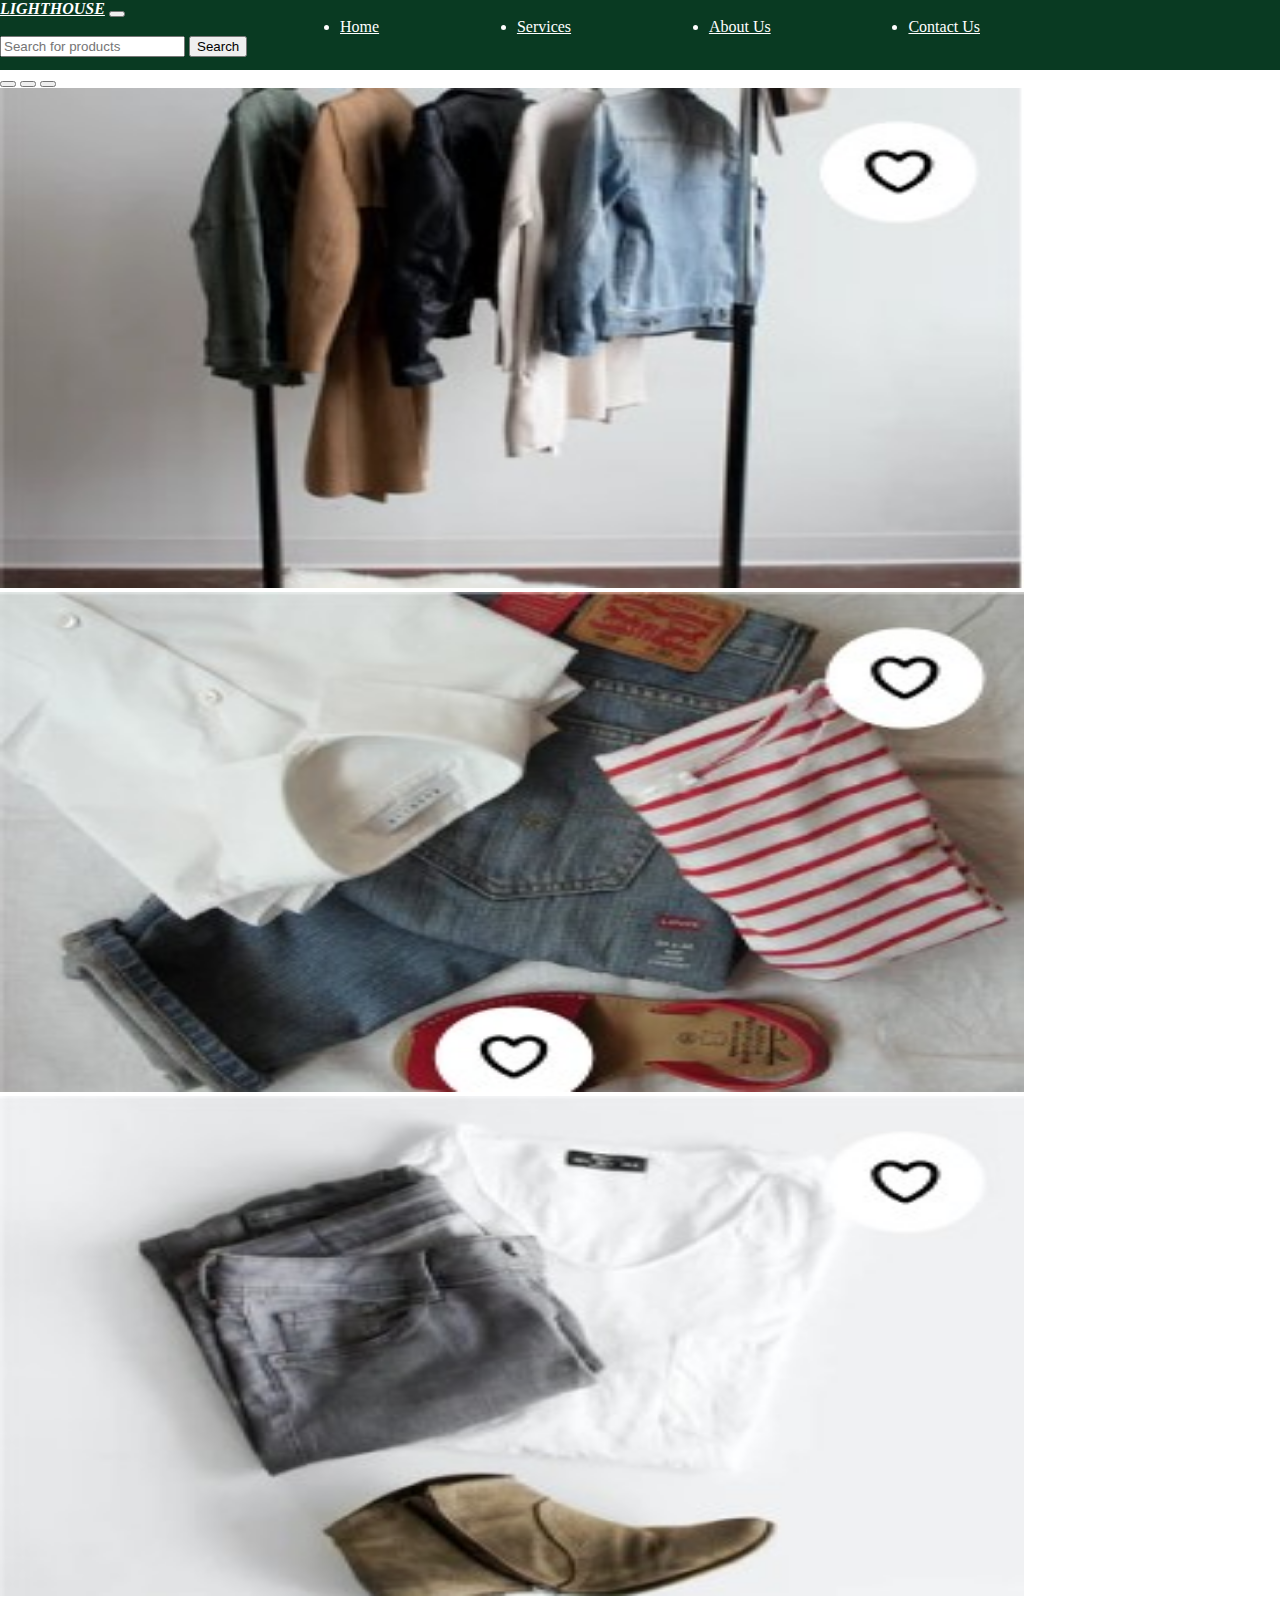
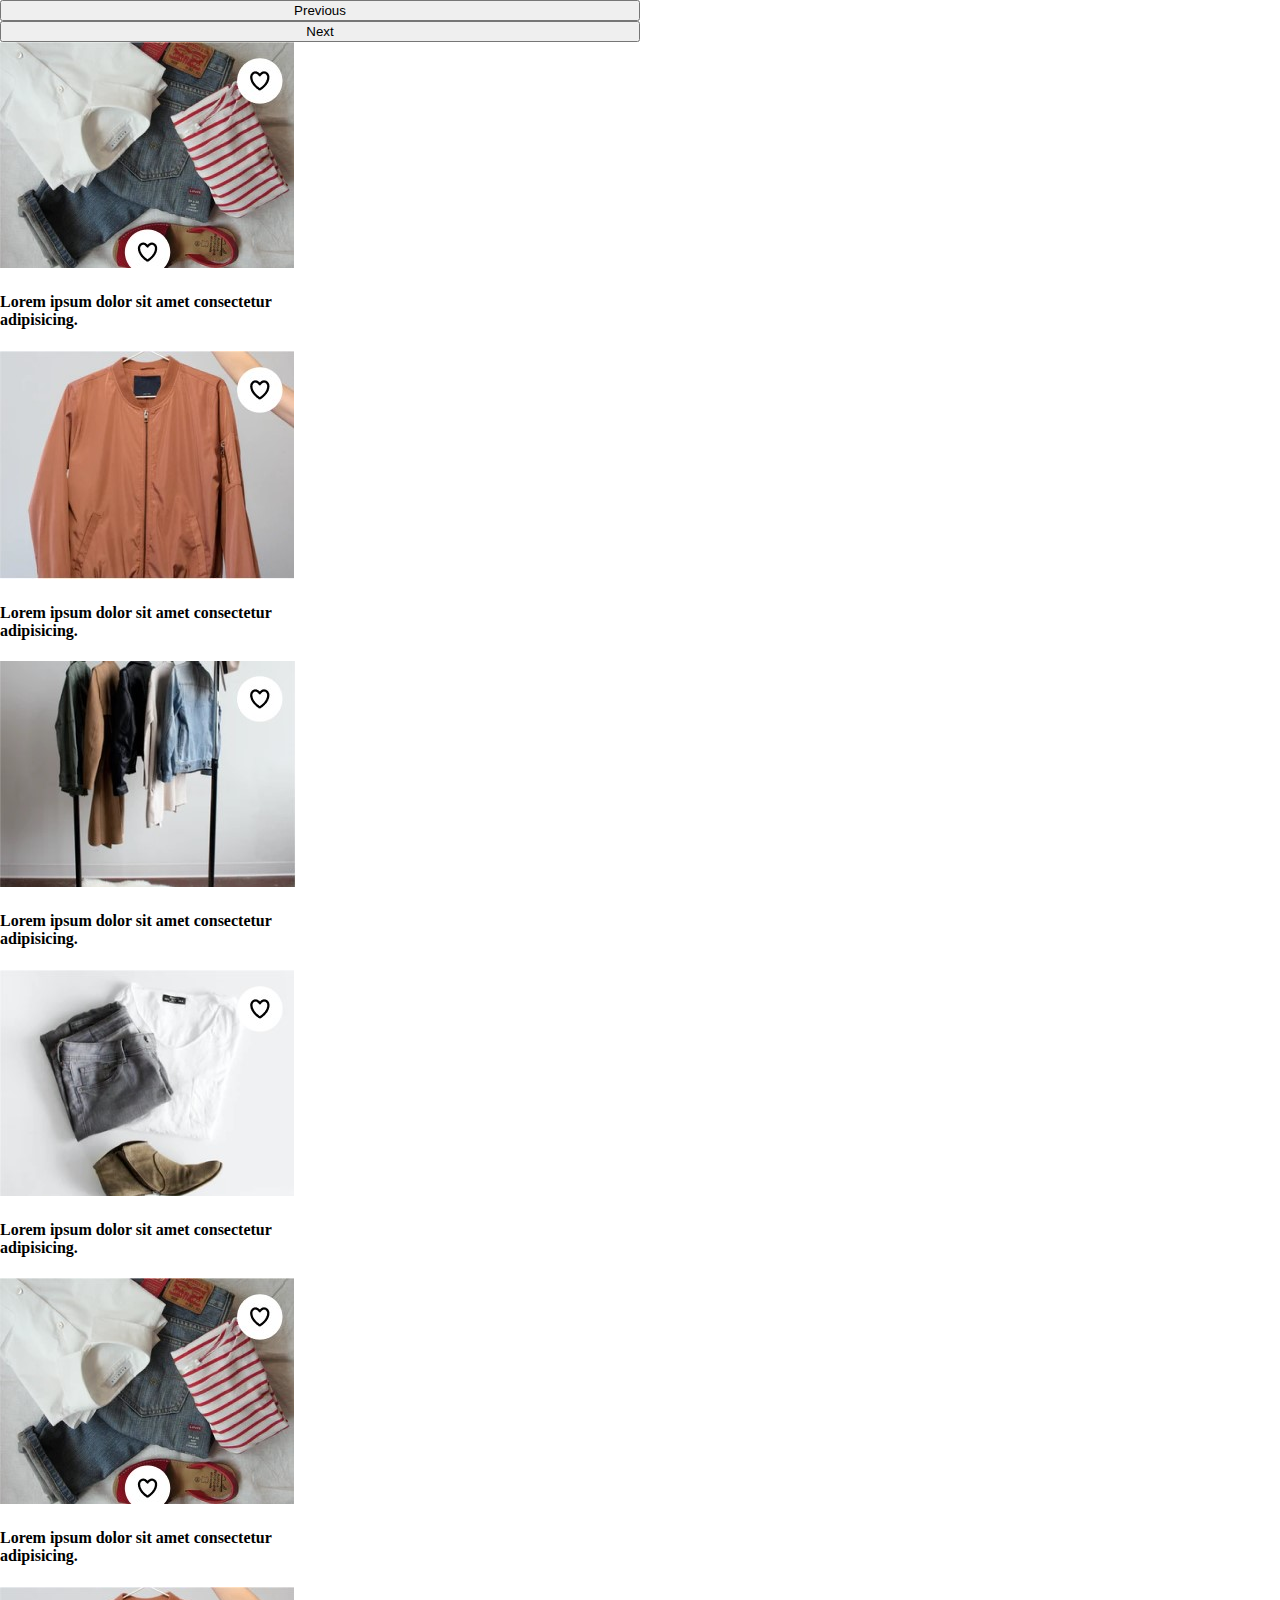
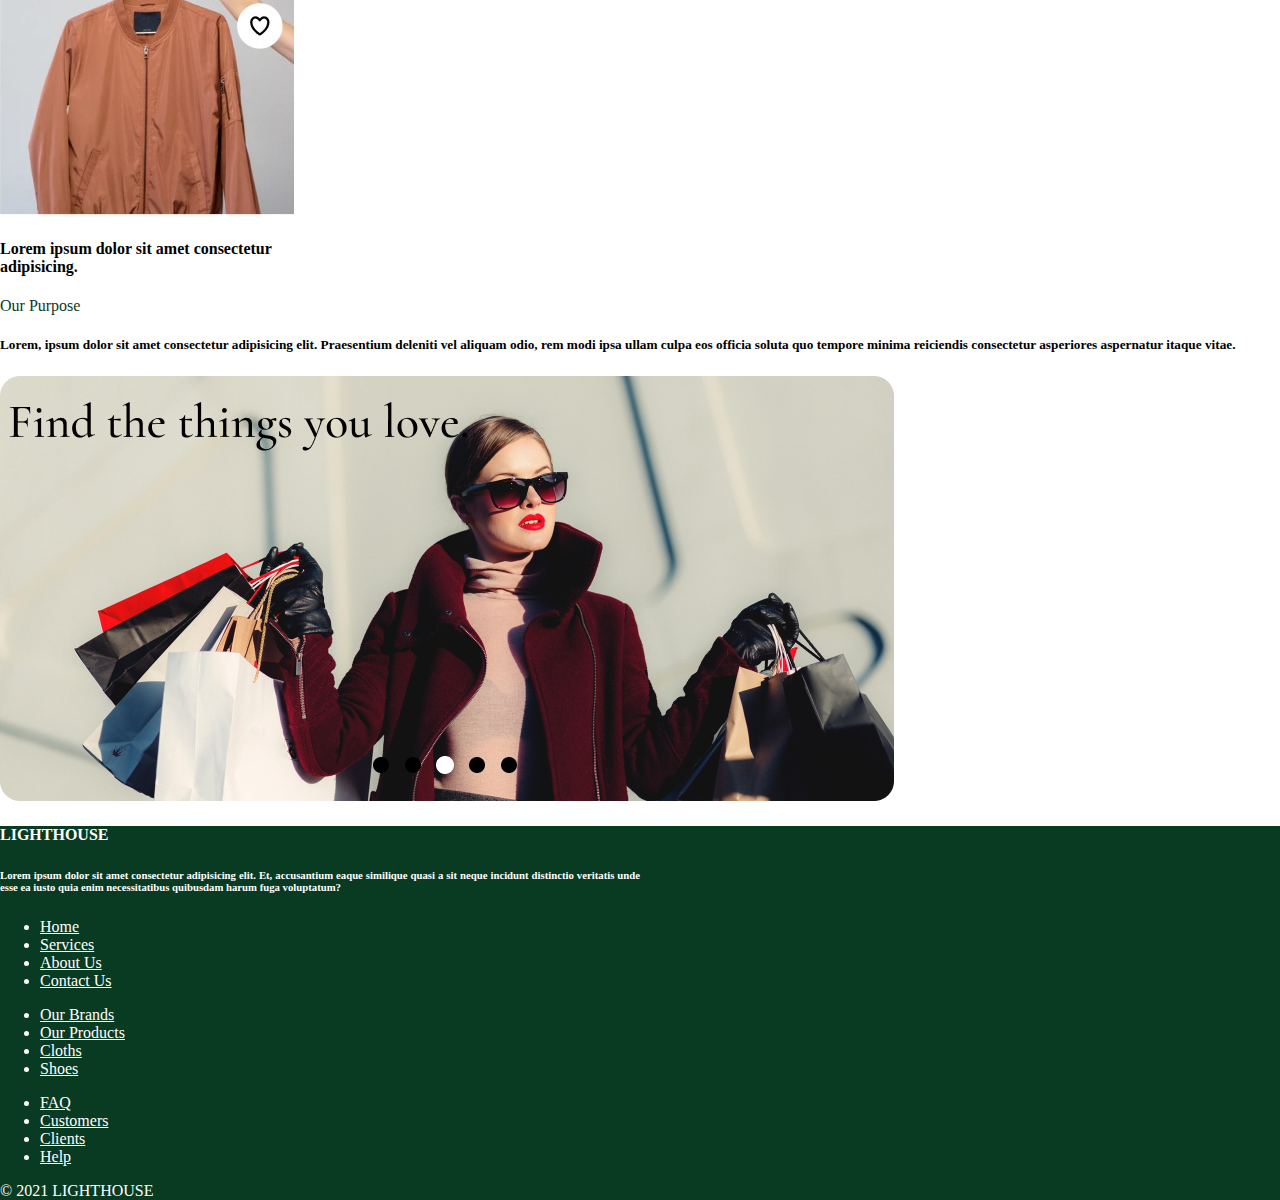
<file: index.html>
<!DOCTYPE html>
<html lang="en">
<head>
    <meta charset="UTF-8">
    <meta http-equiv="X-UA-Compatible" content="IE=edge">
    <meta name="viewport" content="width=device-width, initial-scale=1.0">
    <link rel="stylesheet" href="https://pro.fontawesome.com/releases/v5.10.0/css/all.css" 
    integrity="sha384-AYmEC3Yw5cVb3ZcuHtOA93w35dYTsvhLPVnYs9eStHfGJvOvKxVfELGroGkvsg+p" crossorigin="anonymous"/>
    <link rel="stylesheet" href="https://cdn.jsdelivr.net/npm/bootstrap@5.1.3/dist/css/bootstrap.min.css"
     integrity="sha384-1BmE4kWBq78iYhFldvKuhfTAU6auU8tT94WrHftjDbrCEXSU1oBoqyl2QvZ6jIW3" crossorigin="anonymous">
     <script src="https://cdn.jsdelivr.net/npm/bootstrap@5.0.2/dist/js/bootstrap.bundle.min.js" 
     integrity="sha384-MrcW6ZMFYlzcLA8Nl+NtUVF0sA7MsXsP1UyJoMp4YLEuNSfAP+JcXn/tWtIaxVXM" crossorigin="anonymous"></script>
     <link rel="stylesheet" href="styles/style.css">
    <title>Fashion</title>
</head>
<body>

    <!--navigation bar-->
    <nav class="navbar navbar-expand-lg px-5">
        <div class="container-fluid">
          <a class="navbar-brand" href="index.html">LIGHTHOUSE</a>
          <button class="navbar-toggler navbar-light bg-light" type="button" data-bs-toggle="collapse" data-bs-target="#navbarSupportedContent" aria-controls="navbarSupportedContent" aria-expanded="false" aria-label="Toggle navigation">
            <span class="navbar-toggler-icon"></span>
          </button>
          <div class="collapse navbar-collapse" id="navbarSupportedContent">
            <ul class="navbar-nav me-auto mb-2 mb-lg-0">
              <li class="nav-item">
                <a class="nav-link active" aria-current="page" href="index.html">Home</a>
              </li>
              <li class="nav-item">
                <a class="nav-link" href="./src/services.html">Services</a>
              </li>
              <li class="nav-item">
                <a class="nav-link" href="./src/aboutus.html">About Us</a>
              </li>
              <li class="nav-item">
                <a class="nav-link" href="./src/contactus.html">Contact Us</a>
              </li>
              </ul>
              <form class="d-flex">
                <input class="form-control me-2" type="search" placeholder="Search for products" aria-label="Search">
                <button class="btn btn-outline-success" type="submit">Search</button>
              </form>
            </div>
        </div>
    </nav>

    <!--hero section-->
    <section>
        <div class="container-fluid py-5">
            

            <div id="carouselExampleIndicators" class="carousel slide" data-bs-ride="carousel">
                <div class="carousel-indicators">
                  <button type="button" data-bs-target="#carouselExampleIndicators" data-bs-slide-to="0" class="active" aria-current="true" aria-label="Slide 1"></button>
                  <button type="button" data-bs-target="#carouselExampleIndicators" data-bs-slide-to="1" aria-label="Slide 2"></button>
                  <button type="button" data-bs-target="#carouselExampleIndicators" data-bs-slide-to="2" aria-label="Slide 3"></button>
                </div>
                <div class="carousel-inner">
                  <div class="carousel-item active">
                    <img src="images/you-may1.jpg" class="d-block w-80" alt="cloth">
                  </div>
                  <div class="carousel-item">
                    <img src="images/you-may2.jpg" class="d-block w-80" alt="cloth">
                  </div>
                  <div class="carousel-item">
                    <img src="images/you-may4.jpg" class="d-block w-80" alt="cloth">
                  </div>
                </div>
                <button class="carousel-control-prev" type="button" data-bs-target="#carouselExampleIndicators" data-bs-slide="prev">
                  <span class="carousel-control-prev-icon" aria-hidden="true"></span>
                  <span class="visually-hidden">Previous</span>
                </button>
                <button class="carousel-control-next" type="button" data-bs-target="#carouselExampleIndicators" data-bs-slide="next">
                  <span class="carousel-control-next-icon" aria-hidden="true"></span>
                  <span class="visually-hidden">Next</span>
                </button>
              </div>


        </div>
    </section>

    <!--products and services-->

    <section class="products" >
        <div class="container-fluid">
            <div class="d-flex flex-wrap justify-content-around p-5 pb-0">
              <div class="card my-5" style="width: 20rem;">
                <img src="images/you-may2.jpg" class="card-img-top" alt="cloth">
                <div class="card-body">
                  <p class="card-text"><h4>Lorem ipsum dolor sit amet consectetur adipisicing.</h4></p>
                </div>
              </div>
            
              <div class="card my-5" style="width: 20rem;">
                <img src="images/you-may3.jpg" class="card-img-top" alt="cloth">
                <div class="card-body">
                  <p class="card-text"><h4>Lorem ipsum dolor sit amet consectetur adipisicing.</h4></p>
                </div>
              </div>

              <div class="card my-5" style="width: 20rem;">
                  <img src="images/you-may1.jpg" class="card-img-top" alt="cloth">
                  <div class="card-body">
                    <p class="card-text"><h4>Lorem ipsum dolor sit amet consectetur adipisicing.</h4></p>
                  </div>
                </div>

                <div class="card my-5" style="width: 20rem;">
                  <img src="images/you-may4.jpg" class="card-img-top" alt="cloth">
                  <div class="card-body">
                    <p class="card-text"><h4>Lorem ipsum dolor sit amet consectetur adipisicing.</h4></p>
                  </div>
                </div>
              
                <div class="card my-5" style="width: 20rem;">
                  <img src="images/you-may2.jpg" class="card-img-top" alt="cloth">
                  <div class="card-body">
                    <p class="card-text"><h4>Lorem ipsum dolor sit amet consectetur adipisicing.</h4></p>
                  </div>
                </div>
  
                <div class="card my-5" style="width: 20rem;">
                    <img src="images/you-may3.jpg" class="card-img-top" alt="cloth">
                    <div class="card-body">
                      <p class="card-text"><h4>Lorem ipsum dolor sit amet consectetur adipisicing.</h4></p>
                    </div>
                  </div>
                
            </div>
        </div>
    </section>

<!--purpose-->
    <section>
        <div class="container-fluid p-5 pt-0 ">
          <p class="text-center p-3 pb-5 display-6 fw-bold" style="color: rgb(9, 58, 34);">Our Purpose</p>
          <div class="d-flex flex-column flex-md-row">
            <div class="purpose-text pe-2" style="width: 100%;">
              <h5 class="lh-lg fs-5 fs-md-4">Lorem, ipsum dolor sit amet consectetur adipisicing elit. Praesentium deleniti vel aliquam odio, rem modi ipsa 
                ullam culpa eos officia soluta quo tempore minima reiciendis consectetur asperiores aspernatur itaque vitae.</h5>
            </div>
            <div class="purpose-img" style="width: 100%;">
              <img src="images/Hero_section.png" class="img-fluid" alt="fashion">
            </div>
          </div>
        </div>
    </section>

  <!--footer-->
  <footer>
    <div class="container-fluid" style="background-color:rgb(9, 58, 34); color:white;">
      <div class="d-flex flex-row p-5">
        <div class="footer-content"  style="width: 50%;">
          <h4><b>LIGHTHOUSE</b></h4>
          <h6 class="lh-lg" style="text-align: justify;">Lorem ipsum dolor sit amet consectetur adipisicing elit.
             Et, accusantium eaque similique quasi a sit neque incidunt distinctio veritatis unde
              esse ea iusto quia enim necessitatibus quibusdam harum fuga voluptatum?</h6>
            
             <div class="icons" style="font-size: 30px;">
              <a href="#"><i class="fab fa-facebook p-3 ps-md-0"></i></a>
              <a href="#"><i class="fab fa-twitter p-3"></i></a>
              <a href="#"><i class="fab fa-instagram p-3"></i></a>
              <a href="#"><i class="fab fa-youtube p-3" ></i></a>
            </div>
        
        </div>
             <div class="d-flex justify-content-between ms-5"  style="width: 50%;">
            <ul class="nav flex-column">
              <li nav-item><a class="nav-link" href="index.html">Home</a></li>
              <li nav-item><a class="nav-link" href="./src/services.html">Services</a></li>
              <li nav-item><a class="nav-link" href="./src/aboutus.html">About Us</a></li>
              <li nav-item><a class="nav-link" href="./src/contactus.html">Contact Us</a></li>
            </ul>

            <ul class="nav flex-column">
              <li nav-item><a class="nav-link" href="#">Our Brands</a></li>
              <li nav-item><a class="nav-link" href="#">Our Products</a></li>
              <li nav-item><a class="nav-link" href="#">Cloths</a></li>
              <li nav-item><a class="nav-link" href="#">Shoes</a></li>
            </ul>

            <ul class="nav flex-column">
              <li nav-item><a class="nav-link" href="#">FAQ</a></li>
              <li nav-item><a class="nav-link" href="#">Customers</a></li>
              <li nav-item><a class="nav-link" href="#"> Clients</a></li>
              <li nav-item><a class="nav-link" href="#">Help</a></li>
            </ul>
            </div>
      </div>
      <p class="text-center py-2 px-0">&copy 2021 LIGHTHOUSE</p>
    </div>
  </footer>
</body>
</html>
</file>
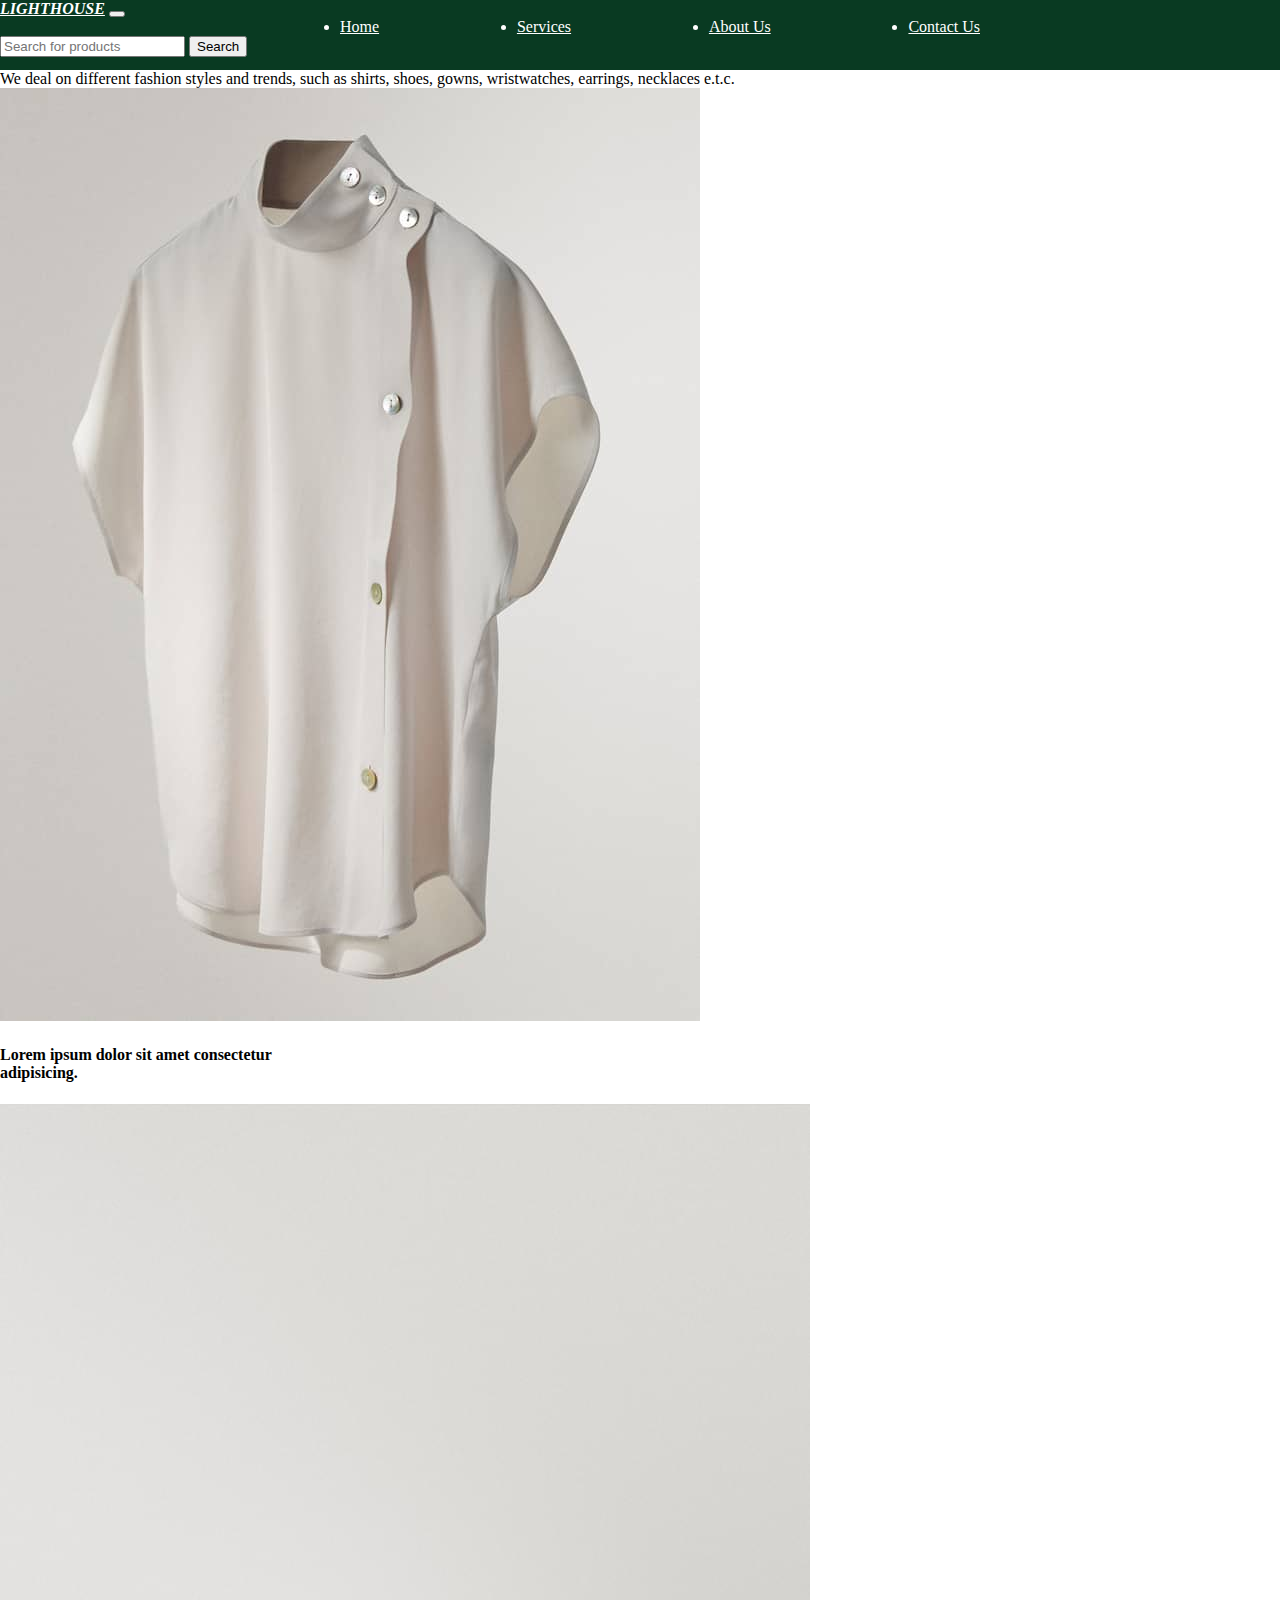
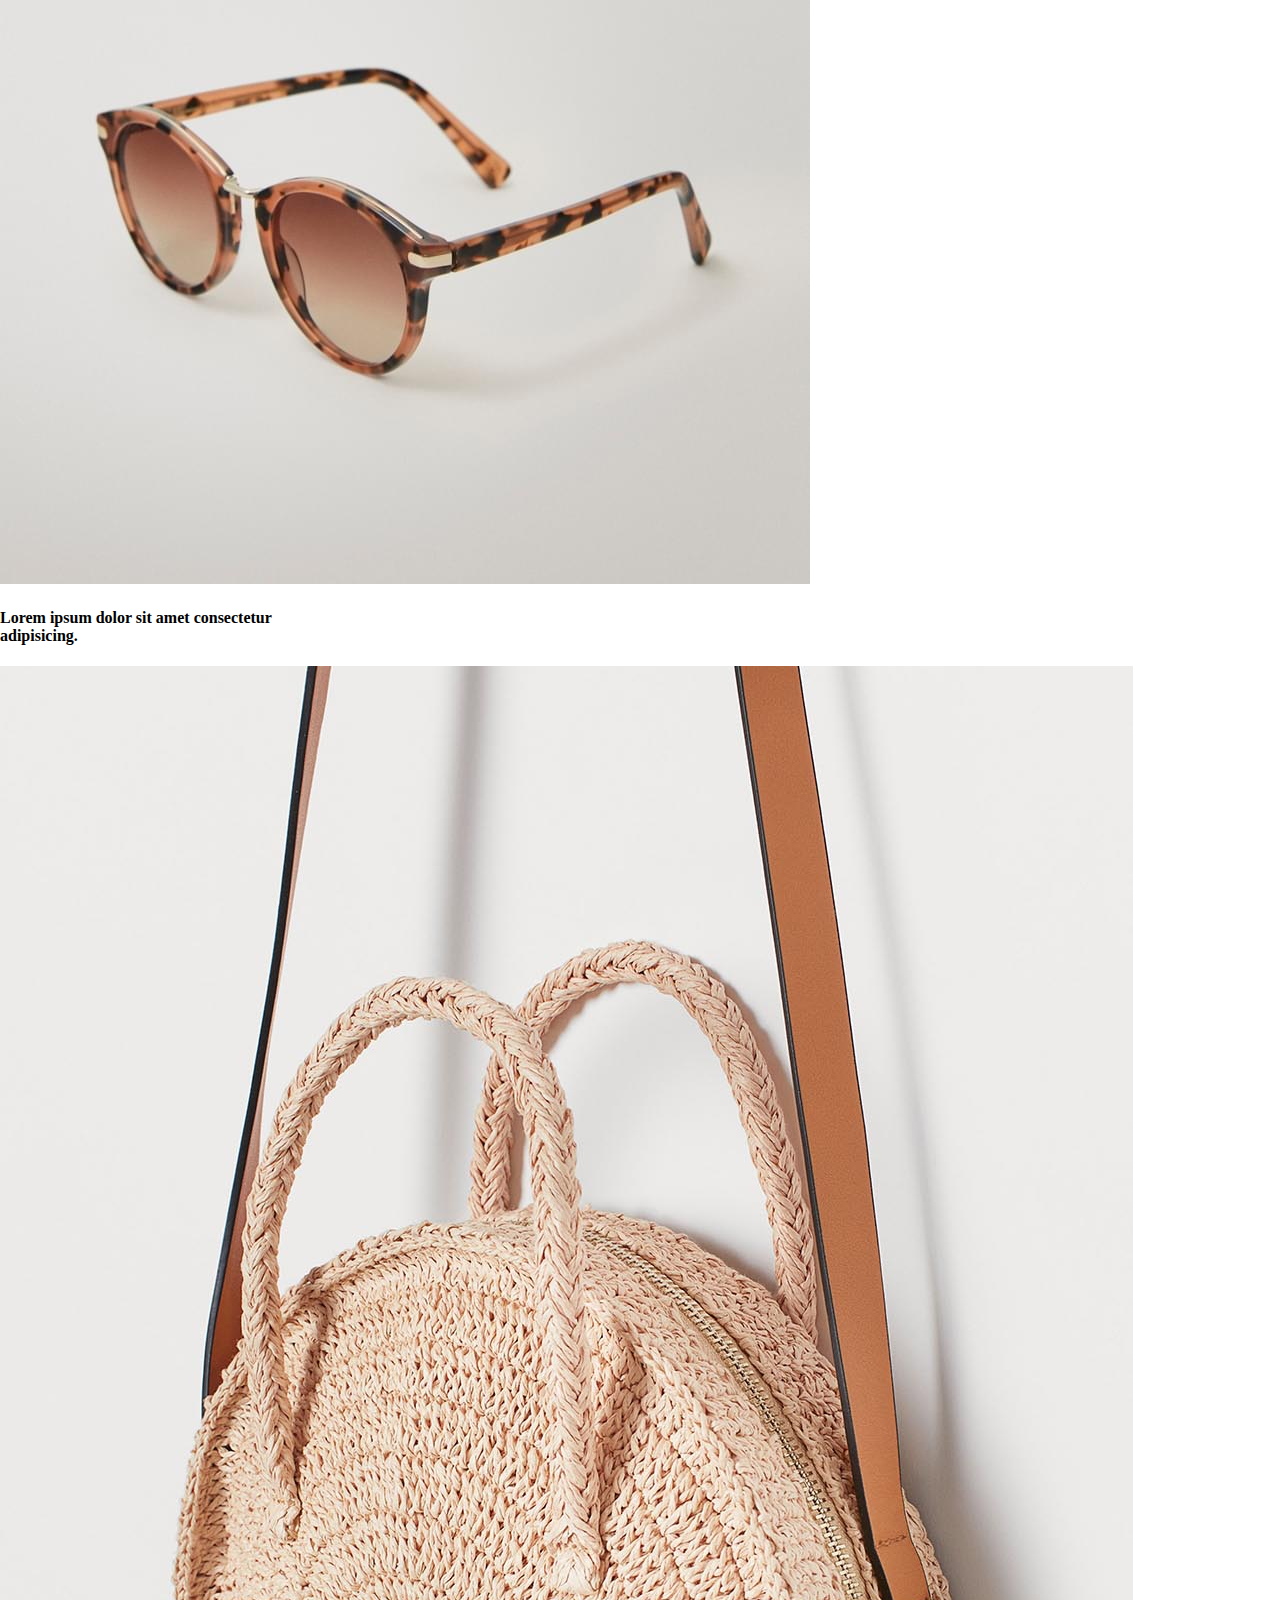
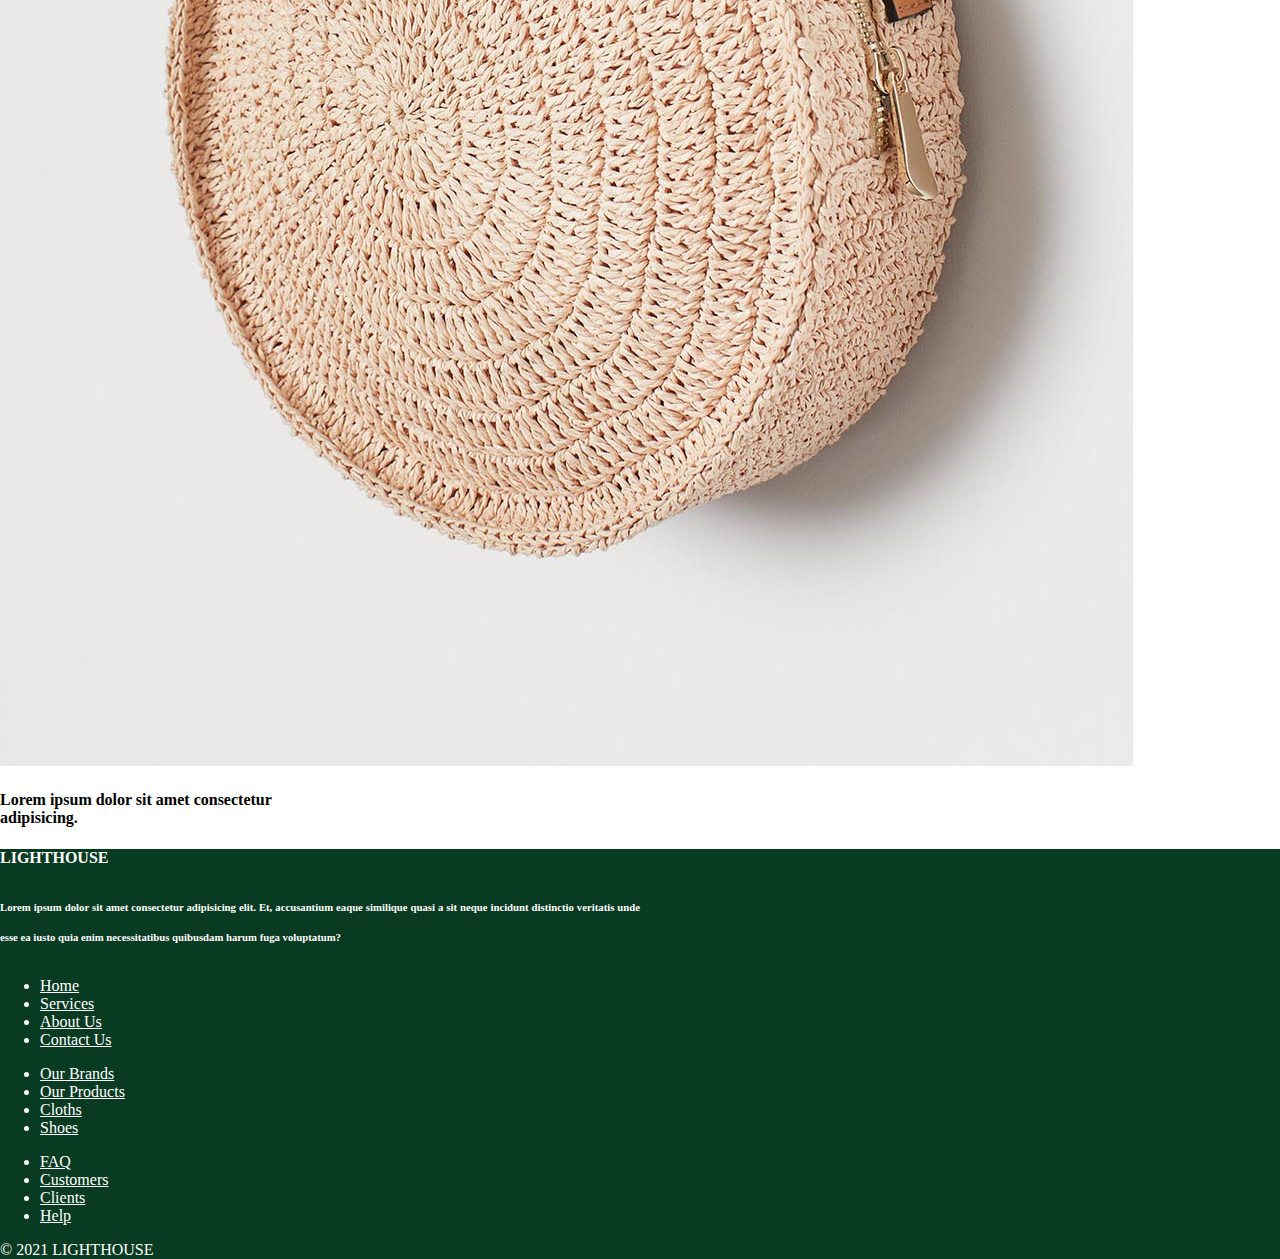
<file: src/aboutus.html>
<!DOCTYPE html>
<html lang="en">
<head>
    <meta charset="UTF-8">
    <meta http-equiv="X-UA-Compatible" content="IE=edge">
    <meta name="viewport" content="width=device-width, initial-scale=1.0">
    <link rel="stylesheet" href="https://pro.fontawesome.com/releases/v5.10.0/css/all.css" 
    integrity="sha384-AYmEC3Yw5cVb3ZcuHtOA93w35dYTsvhLPVnYs9eStHfGJvOvKxVfELGroGkvsg+p" crossorigin="anonymous"/>
    <link rel="stylesheet" href="https://cdn.jsdelivr.net/npm/bootstrap@5.1.3/dist/css/bootstrap.min.css"
     integrity="sha384-1BmE4kWBq78iYhFldvKuhfTAU6auU8tT94WrHftjDbrCEXSU1oBoqyl2QvZ6jIW3" crossorigin="anonymous">
     <script src="https://cdn.jsdelivr.net/npm/bootstrap@5.0.2/dist/js/bootstrap.bundle.min.js" 
     integrity="sha384-MrcW6ZMFYlzcLA8Nl+NtUVF0sA7MsXsP1UyJoMp4YLEuNSfAP+JcXn/tWtIaxVXM" crossorigin="anonymous"></script>
     <link rel="stylesheet" href="../styles/style.css">
    <title>Fashion | About Us</title>
</head>
<body>

    
    <nav class="navbar navbar-expand-lg px-5 ">
        <div class="container-fluid">
          <a class="navbar-brand" href="../index.html">LIGHTHOUSE</a>
          <button class="navbar-toggler navbar-light bg-light" type="button" data-bs-toggle="collapse" data-bs-target="#navbarSupportedContent" aria-controls="navbarSupportedContent" aria-expanded="false" aria-label="Toggle navigation">
            <span class="navbar-toggler-icon"></span>
          </button>
          <div class="collapse navbar-collapse" id="navbarSupportedContent">
            <ul class="navbar-nav me-auto mb-2 mb-lg-0">
              <li class="nav-item">
                <a class="nav-link active" aria-current="page" href="../index.html">Home</a>
              </li>
              <li class="nav-item">
                <a class="nav-link" href="./services.html">Services</a>
              </li>
              <li class="nav-item">
                <a class="nav-link" href="./aboutus.html">About Us</a>
              </li>
              <li class="nav-item">
                <a class="nav-link" href="./contactus.html">Contact Us</a>
              </li>
              </ul>
              <form class="d-flex">
                <input class="form-control me-2" type="search" placeholder="Search for products" aria-label="Search">
                <button class="btn btn-outline-success" type="submit">Search</button>
              </form>
            </div>
        </div>
    </nav>

    <!--products and services-->

    <section class="products" >
      <div class="container-fluid">
        <p class="text-center fs-3 fw-bold p-5 pb-0">We deal on different fashion styles and trends,
          such as shirts, shoes, gowns, wristwatches, earrings, necklaces e.t.c.
        </p>
          <div class="d-flex flex-wrap justify-content-around p-5 pb-0">
            <div class="card my-5" style="width: 20rem;">
              <img src="../images/slide-1.jpg" class="card-img-top" alt="cloth">
              <div class="card-body">
                <p class="card-text"><h4>Lorem ipsum dolor sit amet consectetur adipisicing.</h4></p>
              </div>
            </div>
            
              <div class="card my-5" style="width: 20rem;">
                <img src="../images/slide-2.jpg" class="card-img-top" alt="cloth">
                <div class="card-body">
                  <p class="card-text"><h4>Lorem ipsum dolor sit amet consectetur adipisicing.</h4></p>
                </div>
              </div>

              <div class="card my-5" style="width: 20rem;">
                  <img src="../images/slide-3.jpg" class="card-img-top" alt="cloth">
                  <div class="card-body">
                    <p class="card-text"><h4>Lorem ipsum dolor sit amet consectetur adipisicing.</h4></p>
                  </div>
                </div>
              
          </div>
      </div>
  </section>

  <!--footer-->
  <footer>
    <div class="container-fluid" style="background-color:rgb(9, 58, 34); color:white;">
      <div class="d-flex flex-row p-5">
        <div class="footer-content"  style="width: 50%;">
          <h4><b>LIGHTHOUSE</b></h4>
          <h6 style="line-height: 30px; text-align: justify;">Lorem ipsum dolor sit amet consectetur adipisicing elit.
             Et, accusantium eaque similique quasi a sit neque incidunt distinctio veritatis unde
              esse ea iusto quia enim necessitatibus quibusdam harum fuga voluptatum?</h6>
            
             <div class="icons" style="font-size: 30px;">
              <a href="#"><i class="fab fa-facebook p-3 ps-xl-0"></i></a>
              <a href="#"><i class="fab fa-twitter p-3"></i></a>
              <a href="#"><i class="fab fa-instagram p-3"></i></a>
              <a href="#"><i class="fab fa-youtube p-3" ></i></a>
            </div>
        
        </div>
             <div class="d-flex justify-content-between ms-5"  style="width: 50%;">
            <ul class="nav flex-column">
              <li nav-item><a class="nav-link" href="../index.html">Home</a></li>
              <li nav-item><a class="nav-link" href="./services.html">Services</a></li>
              <li nav-item><a class="nav-link" href="./aboutus.html">About Us</a></li>
              <li nav-item><a class="nav-link" href="./contactus.html">Contact Us</a></li>
            </ul>

            <ul class="nav flex-column">
              <li nav-item><a class="nav-link" href="#">Our Brands</a></li>
              <li nav-item><a class="nav-link" href="#">Our Products</a></li>
              <li nav-item><a class="nav-link" href="#">Cloths</a></li>
              <li nav-item><a class="nav-link" href="#">Shoes</a></li>
            </ul>

            <ul class="nav flex-column">
              <li nav-item><a class="nav-link" href="#">FAQ</a></li>
              <li nav-item><a class="nav-link" href="#">Customers</a></li>
              <li nav-item><a class="nav-link" href="#"> Clients</a></li>
              <li nav-item><a class="nav-link" href="#">Help</a></li>
            </ul>
            </div>
      </div>
      <p class="text-center py-2 px-0">&copy 2021 LIGHTHOUSE</p>
    </div>
  </footer>
    
</body>
</html>
</file>
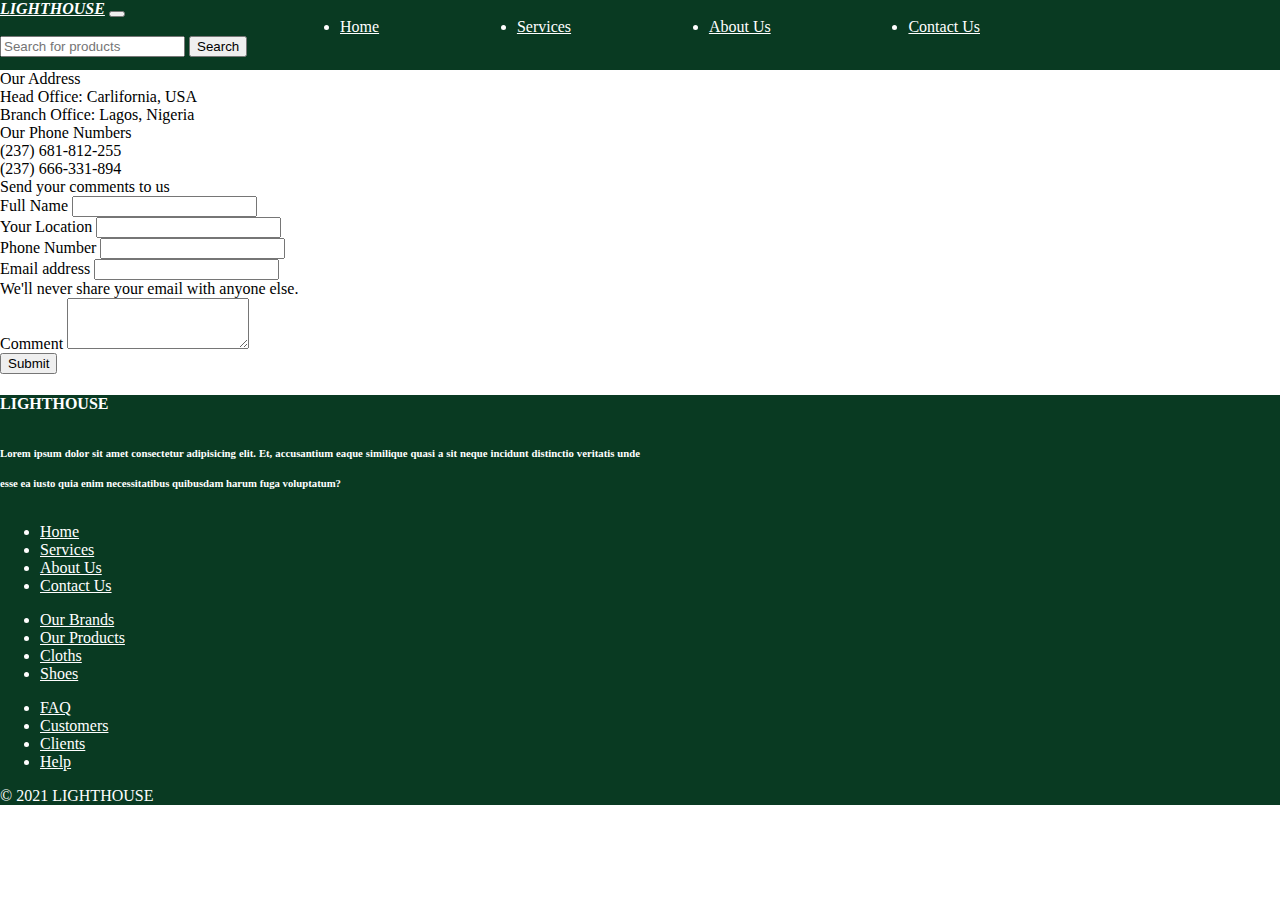
<file: src/contactus.html>
<!DOCTYPE html>
<html lang="en">
<head>
    <meta charset="UTF-8">
    <meta http-equiv="X-UA-Compatible" content="IE=edge">
    <meta name="viewport" content="width=device-width, initial-scale=1.0">
    <link rel="stylesheet" href="https://pro.fontawesome.com/releases/v5.10.0/css/all.css" 
    integrity="sha384-AYmEC3Yw5cVb3ZcuHtOA93w35dYTsvhLPVnYs9eStHfGJvOvKxVfELGroGkvsg+p" crossorigin="anonymous"/>
    <link rel="stylesheet" href="https://cdn.jsdelivr.net/npm/bootstrap@5.1.3/dist/css/bootstrap.min.css"
     integrity="sha384-1BmE4kWBq78iYhFldvKuhfTAU6auU8tT94WrHftjDbrCEXSU1oBoqyl2QvZ6jIW3" crossorigin="anonymous">
     <script src="https://cdn.jsdelivr.net/npm/bootstrap@5.0.2/dist/js/bootstrap.bundle.min.js" 
     integrity="sha384-MrcW6ZMFYlzcLA8Nl+NtUVF0sA7MsXsP1UyJoMp4YLEuNSfAP+JcXn/tWtIaxVXM" crossorigin="anonymous"></script>
     <link rel="stylesheet" href="../styles/style.css">
    <title>Fashion | Contact Us</title>
</head>
<body>

    
    <nav class="navbar navbar-expand-lg px-5">
        <div class="container-fluid">
          <a class="navbar-brand" href="../index.html">LIGHTHOUSE</a>
          <button class="navbar-toggler navbar-light bg-light" type="button" data-bs-toggle="collapse" data-bs-target="#navbarSupportedContent" aria-controls="navbarSupportedContent" aria-expanded="false" aria-label="Toggle navigation">
            <span class="navbar-toggler-icon"></span>
          </button>
          <div class="collapse navbar-collapse" id="navbarSupportedContent">
            <ul class="navbar-nav me-auto mb-2 mb-lg-0">
              <li class="nav-item">
                <a class="nav-link active" aria-current="page" href="../index.html">Home</a>
              </li>
              <li class="nav-item">
                <a class="nav-link" href="./services.html">Services</a>
              </li>
              <li class="nav-item">
                <a class="nav-link" href="./aboutus.html">About Us</a>
              </li>
              <li class="nav-item">
                <a class="nav-link" href="./contactus.html">Contact Us</a>
              </li>
              </ul>
              <form class="d-flex">
                <input class="form-control me-2" type="search" placeholder="Search for products" aria-label="Search">
                <button class="btn btn-outline-success" type="submit">Search</button>
              </form>
            </div>
        </div>
    </nav>

    <div class="container p-5">
      <p class="fw-bold">Our Address</p>
      <p>Head Office: Carlifornia, USA</p>
      <p>Branch Office: Lagos, Nigeria</p>
      <p class="fw-bold">Our Phone Numbers</p>
      <p>(237) 681-812-255</p>
      <p>(237) 666-331-894</p>
    </div>

<div class="container p-3" style="width: 80%;">
  <p class="text-center fw-bold">Send your comments to us</p>
    <form>
      <div class="mb-3">
        <label for="name" class="form-label">Full Name</label>
        <input type="text" class="form-control" id="name">
      </div>
      <div class="mb-3">
        <label for="location" class="form-label">Your Location</label>
        <input type="text" class="form-control" id="location">
      </div>
      <div class="mb-3">
        <label for="number" class="form-label">Phone Number</label>
        <input type="number" class="form-control" id="number">
      </div>
      <div class="mb-3">
        <label for="email" class="form-label">Email address</label>
        <input type="email" class="form-control" id="email" aria-describedby="emailHelp">
        <div id="emailHelp" class="form-text">We'll never share your email with anyone else.</div>
      </div>
      <div class="mb-3">
        <label for="comment" class="form-label">Comment</label>
        <textarea class="form-control" id="comment" rows="3"></textarea>
      </div>


      <button type="submit" class="btn btn-primary">Submit</button>
    </form>
  </div>
    

<!--footer-->
<footer>
  <div class="container-fluid" style="background-color:rgb(9, 58, 34); color:white;">
    <div class="d-flex flex-row p-5">
      <div class="footer-content"  style="width: 50%;">
        <h4><b>LIGHTHOUSE</b></h4>
        <h6 style="line-height: 30px; text-align: justify;">Lorem ipsum dolor sit amet consectetur adipisicing elit.
           Et, accusantium eaque similique quasi a sit neque incidunt distinctio veritatis unde
            esse ea iusto quia enim necessitatibus quibusdam harum fuga voluptatum?</h6>
          
           <div class="icons" style="font-size: 30px;">
            <a href="#"><i class="fab fa-facebook p-3 ps-xl-0"></i></a>
            <a href="#"><i class="fab fa-twitter p-3"></i></a>
            <a href="#"><i class="fab fa-instagram p-3"></i></a>
            <a href="#"><i class="fab fa-youtube p-3" ></i></a>
          </div>
      
      </div>
           <div class="d-flex justify-content-between ms-5"  style="width: 50%;">
          <ul class="nav flex-column">
            <li nav-item><a class="nav-link" href="../index.html">Home</a></li>
            <li nav-item><a class="nav-link" href="./services.html">Services</a></li>
            <li nav-item><a class="nav-link" href="./aboutus.html">About Us</a></li>
            <li nav-item><a class="nav-link" href="./contactus.html">Contact Us</a></li>
          </ul>

          <ul class="nav flex-column">
            <li nav-item><a class="nav-link" href="#">Our Brands</a></li>
            <li nav-item><a class="nav-link" href="#">Our Products</a></li>
            <li nav-item><a class="nav-link" href="#">Cloths</a></li>
            <li nav-item><a class="nav-link" href="#">Shoes</a></li>
          </ul>

          <ul class="nav flex-column">
            <li nav-item><a class="nav-link" href="#">FAQ</a></li>
            <li nav-item><a class="nav-link" href="#">Customers</a></li>
            <li nav-item><a class="nav-link" href="#"> Clients</a></li>
            <li nav-item><a class="nav-link" href="#">Help</a></li>
          </ul>
          </div>
    </div>
    <p class="text-center py-2 px-0">&copy 2021 LIGHTHOUSE</p>
  </div>
</footer>

</body>
</html>
</file>
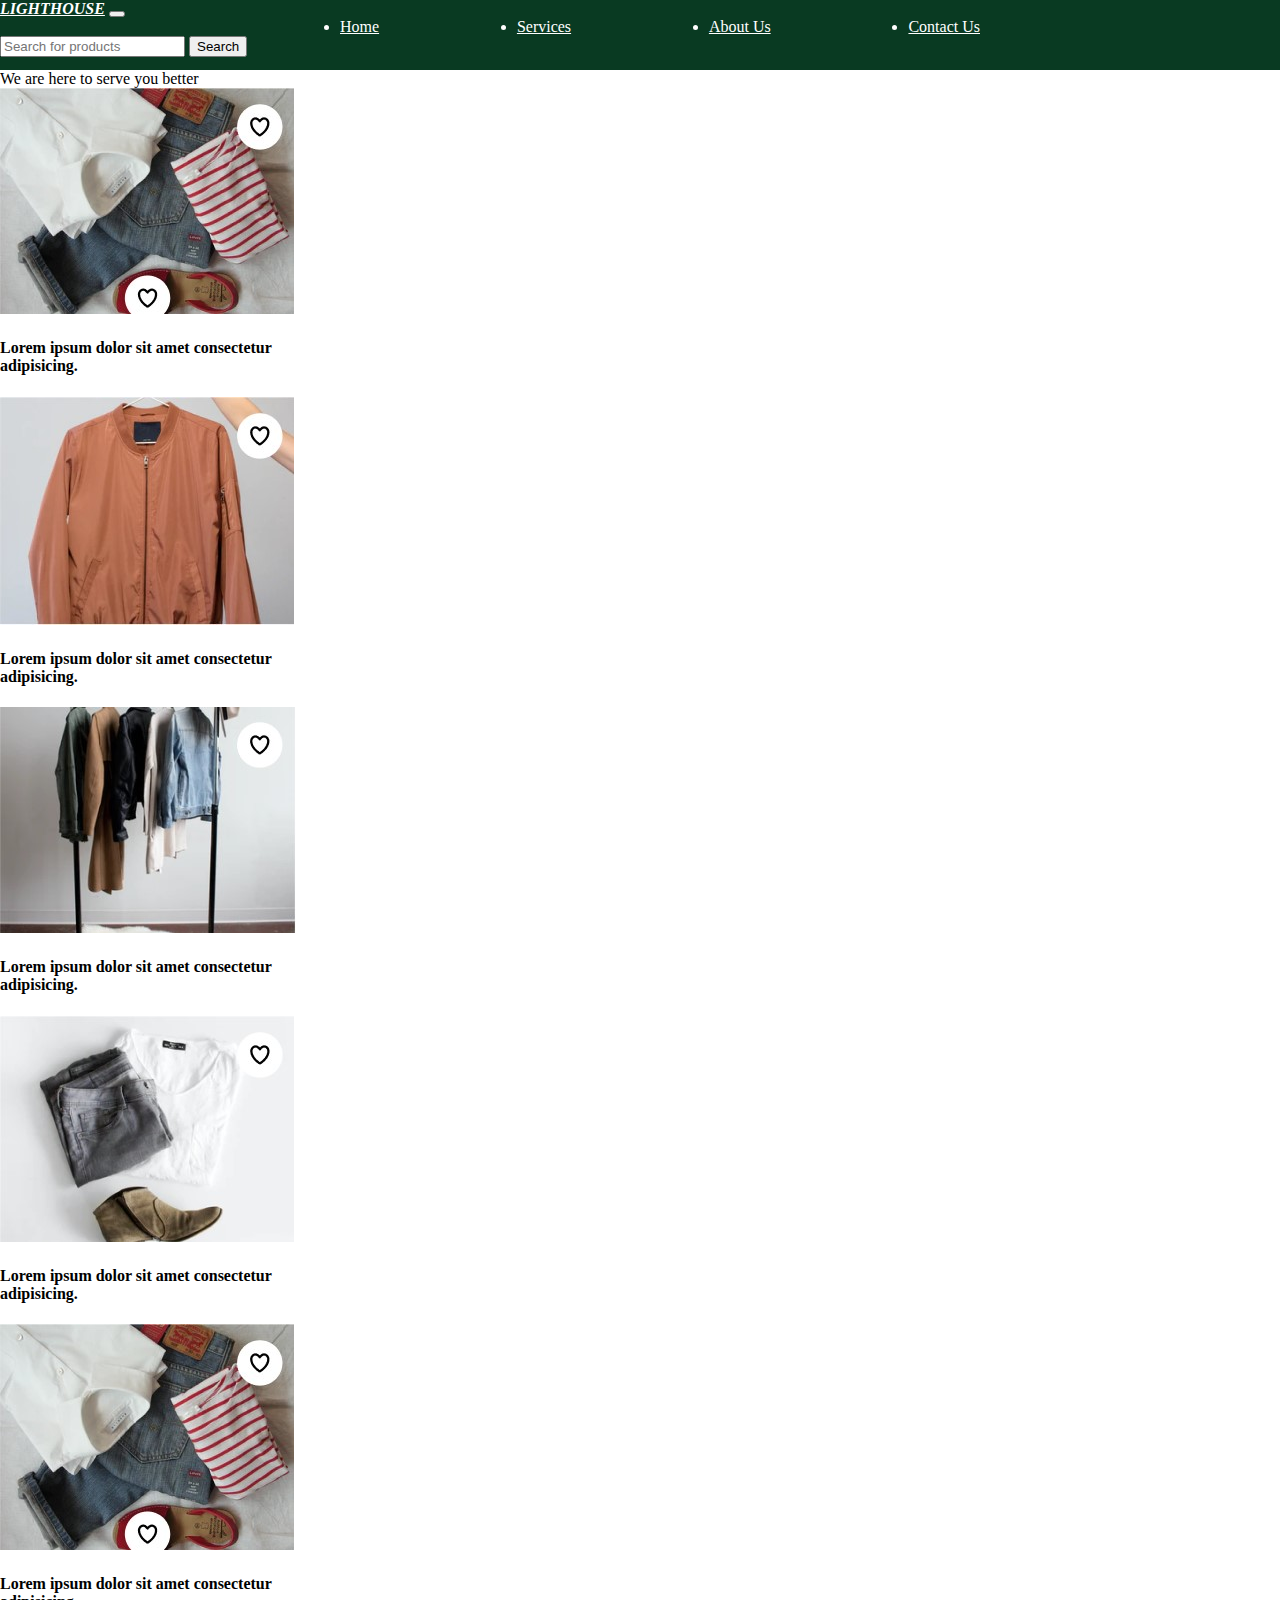
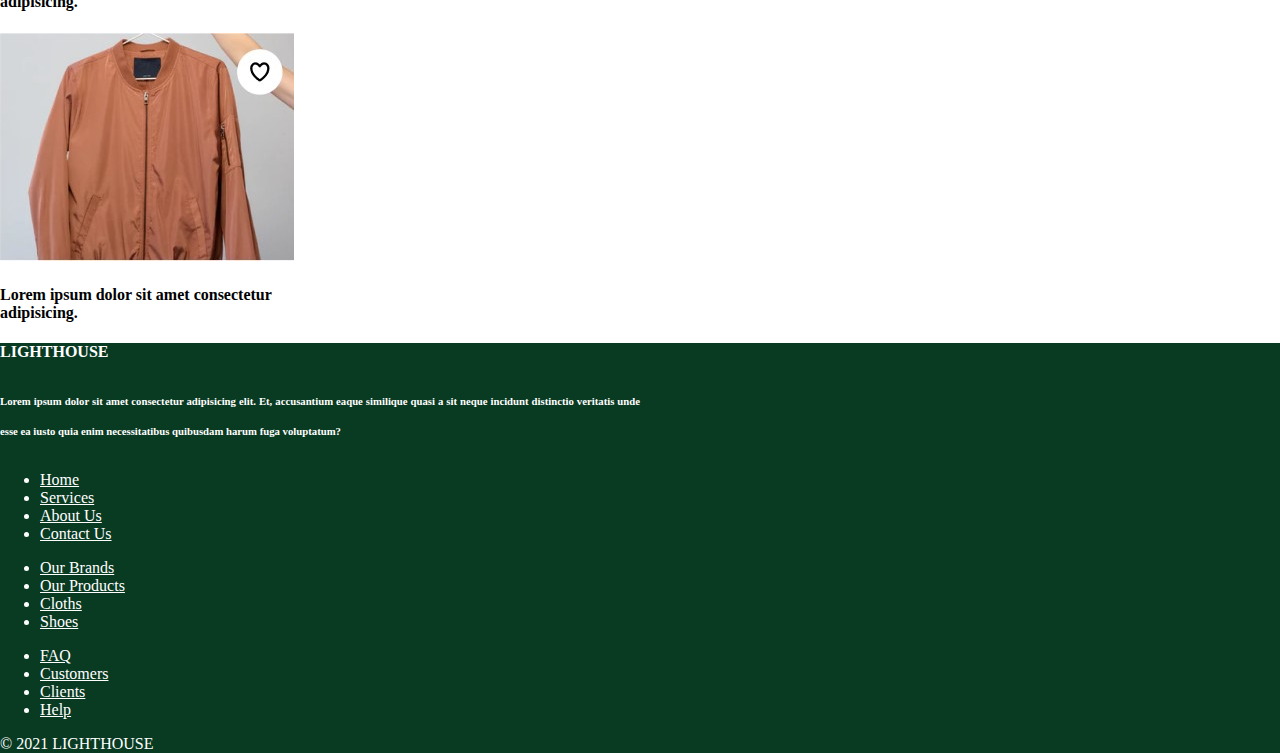
<file: src/services.html>
<!DOCTYPE html>
<html lang="en">
<head>
    <meta charset="UTF-8">
    <meta http-equiv="X-UA-Compatible" content="IE=edge">
    <meta name="viewport" content="width=device-width, initial-scale=1.0">
    <link rel="stylesheet" href="https://pro.fontawesome.com/releases/v5.10.0/css/all.css" 
    integrity="sha384-AYmEC3Yw5cVb3ZcuHtOA93w35dYTsvhLPVnYs9eStHfGJvOvKxVfELGroGkvsg+p" crossorigin="anonymous"/>
    <link rel="stylesheet" href="https://cdn.jsdelivr.net/npm/bootstrap@5.1.3/dist/css/bootstrap.min.css"
     integrity="sha384-1BmE4kWBq78iYhFldvKuhfTAU6auU8tT94WrHftjDbrCEXSU1oBoqyl2QvZ6jIW3" crossorigin="anonymous">
     <script src="https://cdn.jsdelivr.net/npm/bootstrap@5.0.2/dist/js/bootstrap.bundle.min.js" 
     integrity="sha384-MrcW6ZMFYlzcLA8Nl+NtUVF0sA7MsXsP1UyJoMp4YLEuNSfAP+JcXn/tWtIaxVXM" crossorigin="anonymous"></script>
     <link rel="stylesheet" href="../styles/style.css">
    <title>Fashion | Services</title>
</head>
<body>

    
    <nav class="navbar navbar-expand-lg px-5 ">
        <div class="container-fluid">
          <a class="navbar-brand" href="../index.html">LIGHTHOUSE</a>
          <button class="navbar-toggler navbar-light bg-light" type="button" data-bs-toggle="collapse" data-bs-target="#navbarSupportedContent" aria-controls="navbarSupportedContent" aria-expanded="false" aria-label="Toggle navigation">
            <span class="navbar-toggler-icon"></span>
          </button>
          <div class="collapse navbar-collapse" id="navbarSupportedContent">
            <ul class="navbar-nav me-auto mb-2 mb-lg-0">
              <li class="nav-item">
                <a class="nav-link active" aria-current="page" href="../index.html">Home</a>
              </li>
              <li class="nav-item">
                <a class="nav-link" href="./services.html">Services</a>
              </li>
              <li class="nav-item">
                <a class="nav-link" href="./aboutus.html">About Us</a>
              </li>
              <li class="nav-item">
                <a class="nav-link" href="./contactus.html">Contact Us</a>
              </li>
              </ul>
              <form class="d-flex">
                <input class="form-control me-2" type="search" placeholder="Search for products" aria-label="Search">
                <button class="btn btn-outline-success" type="submit">Search</button>
              </form>
            </div>
        </div>
    </nav>

    <!--products and services-->

    <section class="products" >
      <div class="container-fluid">
        <p class="text-center fs-3 fw-bold pt-5 pb-0">We are here to serve you better</p>
          <div class="d-flex flex-wrap justify-content-around p-5 pb-0">
            <div class="card my-5" style="width: 20rem;">
              <img src="../images/you-may2.jpg" class="card-img-top" alt="cloth">
              <div class="card-body">
                <p class="card-text"><h4>Lorem ipsum dolor sit amet consectetur adipisicing.</h4></p>
              </div>
            </div>
          
            <div class="card my-5" style="width: 20rem;">
              <img src="../images/you-may3.jpg" class="card-img-top" alt="cloth">
              <div class="card-body">
                <p class="card-text"><h4>Lorem ipsum dolor sit amet consectetur adipisicing.</h4></p>
              </div>
            </div>

            <div class="card my-5" style="width: 20rem;">
                <img src="../images/you-may1.jpg" class="card-img-top" alt="cloth">
                <div class="card-body">
                  <p class="card-text"><h4>Lorem ipsum dolor sit amet consectetur adipisicing.</h4></p>
                </div>
              </div>

              <div class="card my-5" style="width: 20rem;">
                <img src="../images/you-may4.jpg" class="card-img-top" alt="cloth">
                <div class="card-body">
                  <p class="card-text"><h4>Lorem ipsum dolor sit amet consectetur adipisicing.</h4></p>
                </div>
              </div>
            
              <div class="card my-5" style="width: 20rem;">
                <img src="../images/you-may2.jpg" class="card-img-top" alt="cloth">
                <div class="card-body">
                  <p class="card-text"><h4>Lorem ipsum dolor sit amet consectetur adipisicing.</h4></p>
                </div>
              </div>

              <div class="card my-5" style="width: 20rem;">
                  <img src="../images/you-may3.jpg" class="card-img-top" alt="cloth">
                  <div class="card-body">
                    <p class="card-text"><h4>Lorem ipsum dolor sit amet consectetur adipisicing.</h4></p>
                  </div>
                </div>
              
          </div>
      </div>
  </section>


    <!--footer-->
  <footer>
    <div class="container-fluid" style="background-color:rgb(9, 58, 34); color:white;">
      <div class="d-flex flex-row p-5">
        <div class="footer-content"  style="width: 50%;">
          <h4><b>LIGHTHOUSE</b></h4>
          <h6 style="line-height: 30px; text-align: justify;">Lorem ipsum dolor sit amet consectetur adipisicing elit.
             Et, accusantium eaque similique quasi a sit neque incidunt distinctio veritatis unde
              esse ea iusto quia enim necessitatibus quibusdam harum fuga voluptatum?</h6>
            
             <div class="icons" style="font-size: 30px;">
              <a href="#"><i class="fab fa-facebook p-3 ps-xl-0"></i></a>
              <a href="#"><i class="fab fa-twitter p-3"></i></a>
              <a href="#"><i class="fab fa-instagram p-3"></i></a>
              <a href="#"><i class="fab fa-youtube p-3" ></i></a>
            </div>
        
        </div>
             <div class="d-flex justify-content-between ms-5"  style="width: 50%;">
            <ul class="nav flex-column">
              <li nav-item><a class="nav-link" href="../index.html">Home</a></li>
              <li nav-item><a class="nav-link" href="./services.html">Services</a></li>
              <li nav-item><a class="nav-link" href="./aboutus.html">About Us</a></li>
              <li nav-item><a class="nav-link" href="./contactus.html">Contact Us</a></li>
            </ul>

            <ul class="nav flex-column">
              <li nav-item><a class="nav-link" href="#">Our Brands</a></li>
              <li nav-item><a class="nav-link" href="#">Our Products</a></li>
              <li nav-item><a class="nav-link" href="#">Cloths</a></li>
              <li nav-item><a class="nav-link" href="#">Shoes</a></li>
            </ul>

            <ul class="nav flex-column">
              <li nav-item><a class="nav-link" href="#">FAQ</a></li>
              <li nav-item><a class="nav-link" href="#">Customers</a></li>
              <li nav-item><a class="nav-link" href="#"> Clients</a></li>
              <li nav-item><a class="nav-link" href="#">Help</a></li>
            </ul>
            </div>
      </div>
      <p class="text-center py-2 px-0">&copy 2021 LIGHTHOUSE</p>
    </div>
  </footer>

</body>
</html>
</file>
<file: styles/style.css>
body, p{
    margin: 0;
    padding: 0;
}
.navbar{
    background-color:rgb(9, 58, 34) ;
    color: #fff;
    height: 70px;
}
.navbar-brand{
    font-style: oblique;
    color: #fff;
    font-weight: bolder;
}
.navbar-nav{
    margin: auto;
    width: 50%;
    display: flex;
    justify-content: space-between;
    
}
.nav-item a{
    color: #fff;
}
.nav-item a:hover{
    font-size: 20px;
    color: cadetblue;
}
.carousel-item img{
    width: 80%;
    height: 500px;
    margin: auto;
}
.carousel-control-prev, .carousel-control-next{
    width: 50%;
    margin: auto;
}

footer{
    background-color:rgb(9, 58, 34);
}
.d-flex a{
    color: white;
}
.d-flex a:hover{
    color: cadetblue;
}






@media (max-width:1000px) {
    .navbar{
        height: auto;
    }
    .navbar-nav{
        margin: auto;
        width: auto;
        display: flex;
        justify-content: space-between;
}
.carousel-item img{
    width: 80%;
    height: 400px;
    margin: auto;
}
.purpose-text, .purpose-img{
    width: 100%;
}
.purpose-text h5{
    font-size: 20px;
}
footer .d-flex{
    display: flex;
    flex-direction: column;
    font-size: 15px;
}

}
</file>
